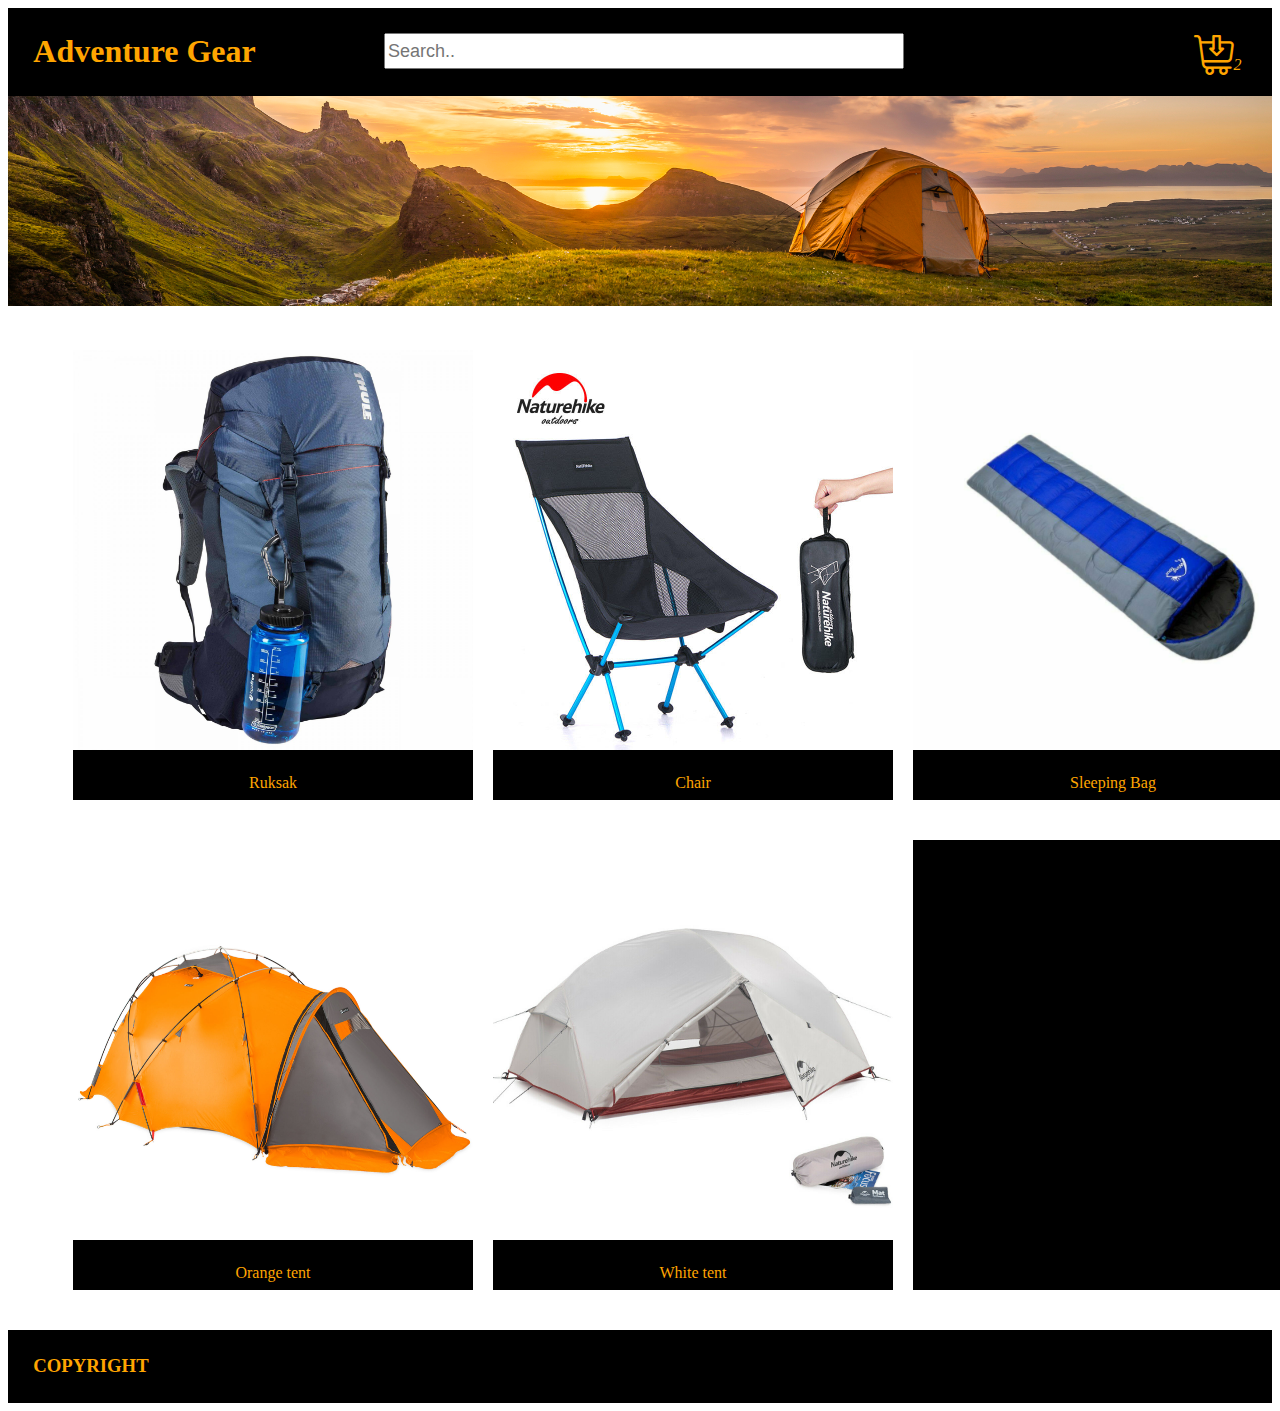
<file: index.html>
<!DOCTYPE html>
    <head>
        <meta charset="utf-8">
        <meta http-equiv="X-UA-Compatible" content="IE=edge">
        <title></title>
        <meta name="description" content="">
        <meta name="viewport" content="width=device-width, initial-scale=1">
        <link rel="stylesheet" href="css/style.css">
        <link rel="stylesheet" type="text/css" href="font/flaticon.css">
        <link rel="stylesheet" href="font-awesome-4.7.0/css/font-awesome.min.css">

    </head>
    <body>
        <header>
            <h1>Adventure Gear</h1> 
            <input type="text" placeholder="Search..">
            <i class="flaticon-add-to-cart">2</i>
        </header>

        <div id="spacer-photo">
            <img src="Images/iStock_92616555_MEDIUM.png" alt="image of a tent">
        </div>

        <div>
            <div class="grid-container">
                <div class="grid-item">
                    <img src="Images/Backpack1.jpg" alt="">
                    Ruksak
                </div>

                <div class="grid-item">
                    <img src="Images/chair1.jpg" alt="">
                    Chair
                </div>

                <div class="grid-item">
                    <img src="Images/sleepingBag1.jpg" alt="">
                    Sleeping Bag
                </div>

                <div class="grid-item">
                    <img src="Images/tentOrange1.jpg" alt="">
                    Orange tent
                </div>

                <div class="grid-item">
                    <img src="Images/TentWhite1.jpg" alt="">
                    White tent
                </div>

                <div class="grid-item">

                </div>
            </div>
        </div>

        <footer>
            <h3>COPYRIGHT</h3>
        </footer>

    </body>

    <!--<div>Icons made by 
    <a href="https://www.flaticon.com/authors/freepik" title="Freepik">Freepik</a> from <a href="https://www.flaticon.com/"     
    title="Flaticon">www.flaticon.com</a></div>
    --->
</html>
</file>
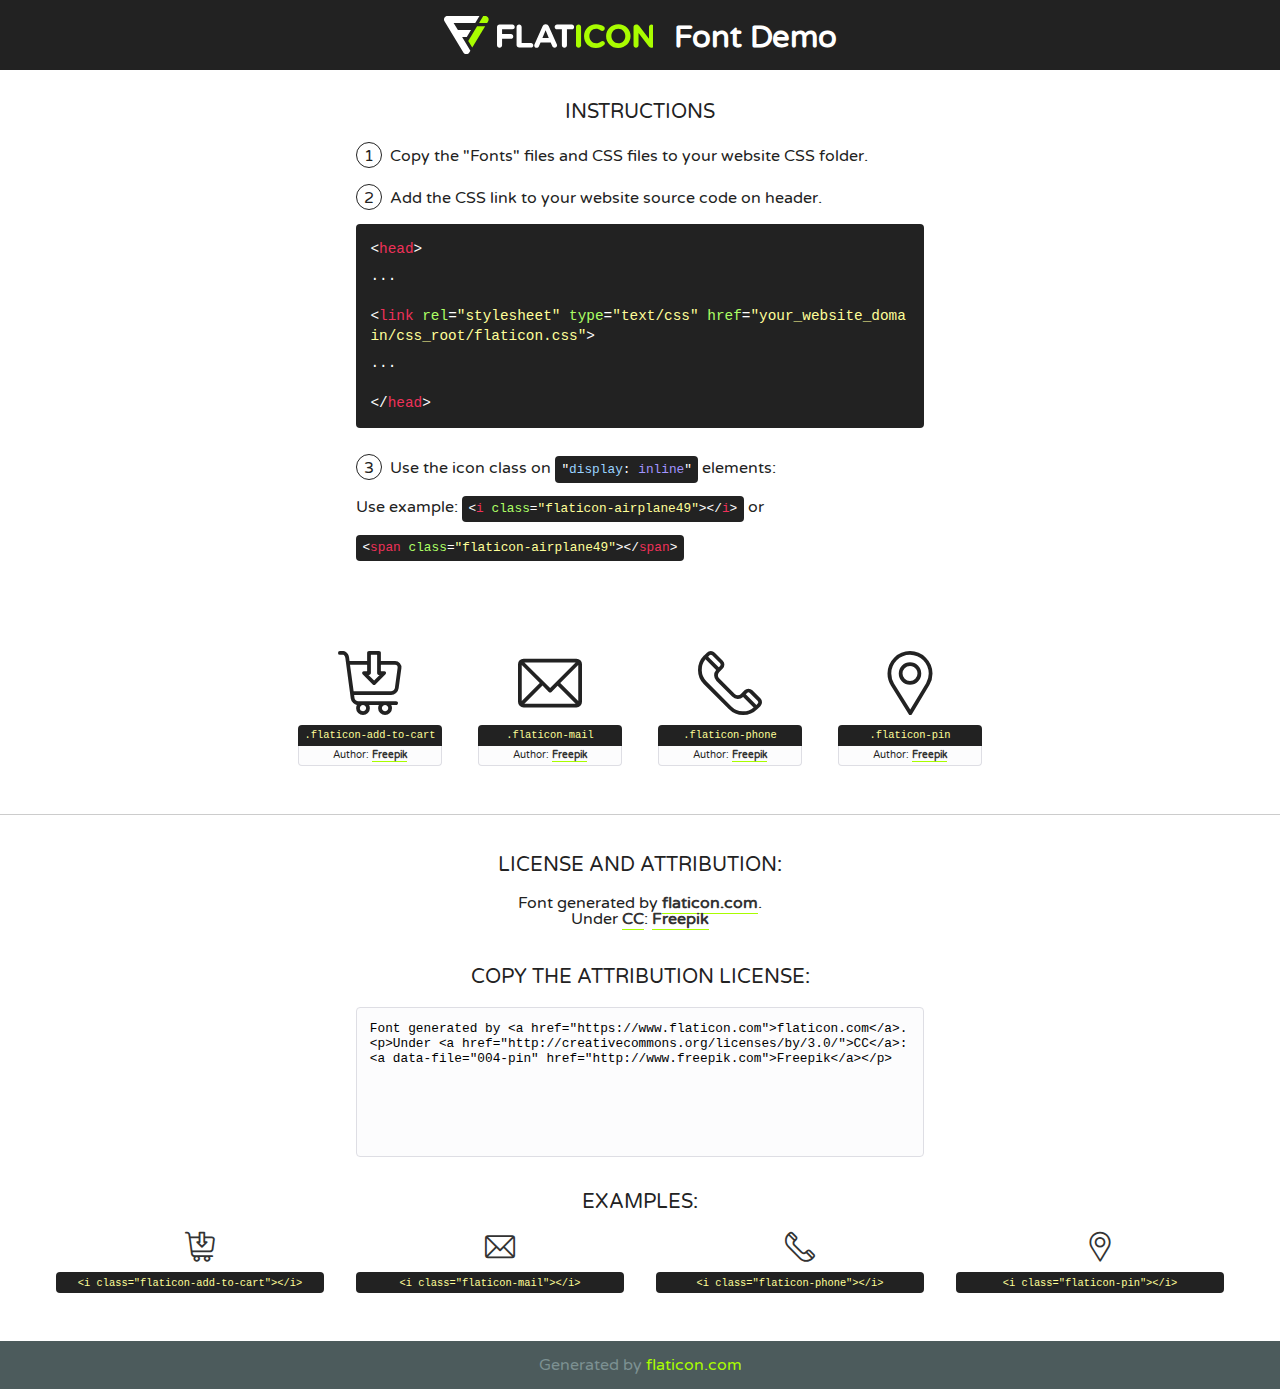
<file: font/flaticon.html>
<!DOCTYPE html>
<!--
  Flaticon icon font: Flaticon
  Creation date: 13/03/2020 11:38
-->
<html>
<!DOCTYPE html>
<html>

<head>
    <title>Flaticon WebFont</title>
    <link href="http://fonts.googleapis.com/css?family=Varela+Round" rel="stylesheet" type="text/css" />
    <link rel="stylesheet" type="text/css" href="flaticon.css">
    <meta charset="UTF-8">
    <style>
    html, body, div, span, applet, object, iframe,
    h1, h2, h3, h4, h5, h6, p, blockquote, pre,
    a, abbr, acronym, address, big, cite, code,
    del, dfn, em, img, ins, kbd, q, s, samp,
    small, strike, strong, sub, sup, tt, var,
    b, u, i, center,
    dl, dt, dd, ol, ul, li,
    fieldset, form, label, legend,
    table, caption, tbody, tfoot, thead, tr, th, td,
    article, aside, canvas, details, embed, 
    figure, figcaption, footer, header, hgroup, 
    menu, nav, output, ruby, section, summary,
    time, mark, audio, video {
        margin: 0;
        padding: 0;
        border: 0;
        font-size: 100%;
        font: inherit;
        vertical-align: baseline;
    }
    /* HTML5 display-role reset for older browsers */
    article, aside, details, figcaption, figure, 
    footer, header, hgroup, menu, nav, section {
        display: block;
    }
    body {
        line-height: 1;
    }
    ol, ul {
        list-style: none;
    }
    blockquote, q {
        quotes: none;
    }
    blockquote:before, blockquote:after,
    q:before, q:after {
        content: '';
        content: none;
    }
    table {
        border-collapse: collapse;
        border-spacing: 0;
    }
    body {
        font-family: 'Varela Round', Helvetica, Arial, sans-serif;
        font-size: 16px;
        color: #222;
    }
    a {
        color: #333;
        border-bottom: 1px solid #a9fd00;
        font-weight: bold;
        text-decoration: none;
    }
    * {
        -moz-box-sizing: border-box;
        -webkit-box-sizing: border-box;
        box-sizing: border-box;
        margin: 0;
        padding: 0;
    }
    [class^="flaticon-"]:before, [class*=" flaticon-"]:before, [class^="flaticon-"]:after, [class*=" flaticon-"]:after {
        font-family: Flaticon;
        font-size: 30px;
        font-style: normal;
        margin-left: 20px;
        color: #333;
    }
    .wrapper {
        max-width: 600px;
        margin: auto;
        padding: 0 1em;
    }
    .title {
        font-size: 1.25em;
        text-align: center;
        margin-bottom: 1em;
        text-transform: uppercase;
    }
    header {
        text-align: center;
        background-color: #222;
        color: #fff;
        padding: 1em;
    }
    header .logo {
        width: 210px;
        height: 38px;
        display: inline-block;
        vertical-align: middle;
        margin-right: 1em;
        border: none;
    }
    header strong {
        font-size: 1.95em;
        font-weight: bold;
        vertical-align: middle;
        margin-top: 5px;
        display: inline-block;
    }
    .demo {
        margin: 2em auto;
        line-height: 1.25em;
    }
    .demo ul li {
        margin-bottom: 1em;
    }
    .demo ul li .num {
        color: #222;
        border-radius: 20px;
        display: inline-block;
        width: 26px;
        padding: 3px;
        height: 26px;
        text-align: center;
        margin-right: 0.5em;
        border: 1px solid #222;
    }
    .demo ul li code {
        background-color: #222;
        border-radius: 4px;
        padding: 0.25em 0.5em;
        display: inline-block;
        color: #fff;
        font-family: Consolas,Monaco,Lucida Console,Liberation Mono,DejaVu Sans Mono,Bitstream Vera Sans Mono,Courier New, monospace;
        font-weight: lighter;
        margin-top: 1em;
        font-size: 0.8em;
        word-break: break-all;
    }
    .demo ul li code.big {
        padding: 1em;
        font-size: 0.9em;
    }
    .demo ul li code .red {
        color: #EF3159;
    }
    .demo ul li code .green {
        color: #ACFF65;
    }
    .demo ul li code .yellow {
        color: #FFFF99;
    }
    .demo ul li code .blue {
        color: #99D3FF;
    }
    .demo ul li code .purple {
        color: #A295FF;
    }
    .demo ul li code .dots {
        margin-top: 0.5em;
        display: block;
    }
    #glyphs {
        border-bottom: 1px solid #ccc;
        padding: 2em 0;
        text-align: center;
    }
    .glyph {
        display: inline-block;
        width: 9em;
        margin: 1em;
        text-align: center;
        vertical-align: top;
        background: #FFF;
    }
    .glyph .glyph-icon {
        padding: 10px;
        display: block;
        font-family:"Flaticon";
        font-size: 64px;
        line-height: 1;
    }
    .glyph .glyph-icon:before {
        font-size: 64px;
        color: #222;
        margin-left: 0;
    }
    .class-name {
        font-size: 0.65em;
        background-color: #222;
        color: #fff;
        border-radius: 4px 4px 0 0;
        padding: 0.5em;
        color: #FFFF99;
        font-family: Consolas,Monaco,Lucida Console,Liberation Mono,DejaVu Sans Mono,Bitstream Vera Sans Mono,Courier New, monospace;
    }
    .author-name {
        font-size: 0.6em;
        background-color: #fcfcfd;
        border: 1px solid #DEDEE4;
        border-top: 0;
        border-radius: 0 0 4px 4px;
        padding: 0.5em;
    }
    .class-name:last-child {
        font-size: 10px;
        color:#888;
    }
    .class-name:last-child a {
        font-size: 10px;
        color:#555;
    }
    .class-name:last-child a:hover {
        color:#a9fd00;
    }
    .glyph > input {
        display: block;
        width: 100px;
        margin: 5px auto;
        text-align: center;
        font-size: 12px;
        cursor: text;
    }
    .glyph > input.icon-input {
        font-family:"Flaticon";
        font-size: 16px;
        margin-bottom: 10px;
    }
    .attribution .title {
        margin-top: 2em;
    }
    .attribution textarea {
        background-color: #fcfcfd;
        padding: 1em;
        border: none;
        box-shadow: none;
        border: 1px solid #DEDEE4;
        border-radius: 4px;
        resize: none;
        width: 100%;
        height: 150px;
        font-size: 0.8em;
        font-family: Consolas,Monaco,Lucida Console,Liberation Mono,DejaVu Sans Mono,Bitstream Vera Sans Mono,Courier New, monospace;
        -webkit-appearance: none;
    }
    .iconsuse {
        margin: 2em auto;
        text-align: center;
        max-width: 1200px;
    }
    .iconsuse:after {
        content: '';
        display: table;
        clear: both;
    }
    .iconsuse .image {
        float: left;
        width: 25%;
        padding: 0 1em;
    }
    .iconsuse .image p {
        margin-bottom: 1em;
    }
    .iconsuse .image span {
        display: block;
        font-size: 0.65em;
        background-color: #222;
        color: #fff;
        border-radius: 4px;
        padding: 0.5em;
        color: #FFFF99;
        margin-top: 1em;
        font-family: Consolas,Monaco,Lucida Console,Liberation Mono,DejaVu Sans Mono,Bitstream Vera Sans Mono,Courier New, monospace;
    }
    #footer {
        text-align: center;
        background-color: #4C5B5C;
        color: #7c9192;
        padding: 1em;
    }
    #footer a {
        border: none;
        color: #a9fd00;
        font-weight: normal;
    }
    @media (max-width: 960px) {
        .iconsuse .image {
            width: 50%;
        }
    }
    @media (max-width: 560px) {
        .iconsuse .image {
            width: 100%;
        }
    }
    </style>
</head>

<body class="characters-off">

    <header>
        <a href="https://www.flaticon.com" target="_blank" class="logo">
            <svg version="1.1" xmlns="http://www.w3.org/2000/svg" xmlns:xlink="http://www.w3.org/1999/xlink" xmlns:a="http://ns.adobe.com/AdobeSVGViewerExtensions/3.0/" viewBox="0 0 560.875 102.036" enable-background="new 0 0 560.875 102.036" xml:space="preserve">
                <defs>
                </defs>
                <g>
                    <g class="letters">
                        <path fill="#ffffff" d="M141.596,29.675c0-3.777,2.985-6.767,6.764-6.767h34.438c3.426,0,6.15,2.728,6.15,6.15
                        c0,3.43-2.724,6.149-6.15,6.149h-27.674v13.091h23.719c3.429,0,6.151,2.724,6.151,6.15c0,3.43-2.723,6.149-6.151,6.149h-23.719
                        v17.574c0,3.773-2.986,6.761-6.764,6.761c-3.779,0-6.764-2.989-6.764-6.761V29.675z"></path>
                        <path fill="#ffffff" d="M193.844,29.149c0-3.781,2.985-6.767,6.764-6.767c3.776,0,6.763,2.985,6.763,6.767v42.957h25.039
                        c3.426,0,6.149,2.726,6.149,6.153c0,3.425-2.723,6.15-6.149,6.15h-31.802c-3.779,0-6.764-2.986-6.764-6.768V29.149z"></path>
                        <path fill="#ffffff" d="M241.891,75.71l21.438-48.407c1.492-3.341,4.215-5.357,7.906-5.357h0.792
                        c3.686,0,6.323,2.017,7.815,5.357l21.439,48.407c0.436,0.967,0.701,1.845,0.701,2.723c0,3.602-2.809,6.501-6.414,6.501
                        c-3.161,0-5.269-1.845-6.499-4.655l-4.132-9.661h-27.059l-4.301,10.102c-1.144,2.631-3.426,4.214-6.237,4.214
                        c-3.517,0-6.24-2.81-6.24-6.325C241.1,77.64,241.451,76.677,241.891,75.71z M279.932,58.666l-8.521-20.297l-8.526,20.297H279.932
                        z"></path>
                        <path fill="#ffffff" d="M314.864,35.387H301.86c-3.429,0-6.239-2.813-6.239-6.238c0-3.429,2.811-6.24,6.239-6.24h39.533
                        c3.426,0,6.237,2.811,6.237,6.24c0,3.425-2.811,6.238-6.237,6.238h-13.001v42.785c0,3.773-2.99,6.761-6.764,6.761
                        c-3.779,0-6.764-2.989-6.764-6.761V35.387z"></path>
                        <path fill="#A9FD00" d="M352.615,29.149c0-3.781,2.985-6.767,6.767-6.767c3.774,0,6.761,2.985,6.761,6.767v49.024
                        c0,3.773-2.987,6.761-6.761,6.761c-3.781,0-6.767-2.989-6.767-6.761V29.149z"></path>
                        <path fill="#A9FD00" d="M374.132,53.836v-0.179c0-17.481,13.178-31.801,32.065-31.801c9.22,0,15.459,2.458,20.557,6.238
                        c1.402,1.054,2.637,2.985,2.637,5.357c0,3.692-2.985,6.59-6.681,6.59c-1.845,0-3.071-0.702-4.044-1.319
                        c-3.776-2.813-7.729-4.393-12.562-4.393c-10.364,0-17.831,8.611-17.831,19.154v0.173c0,10.542,7.291,19.329,17.831,19.329
                        c5.715,0,9.492-1.756,13.359-4.834c1.049-0.874,2.458-1.491,4.039-1.491c3.429,0,6.325,2.813,6.325,6.236
                        c0,2.106-1.056,3.78-2.282,4.834c-5.539,4.834-12.036,7.733-21.878,7.733C387.572,85.464,374.132,71.493,374.132,53.836z"></path>
                        <path fill="#A9FD00" d="M433.009,53.836v-0.179c0-17.481,13.79-31.801,32.766-31.801c18.981,0,32.592,14.143,32.592,31.628v0.173
                        c0,17.483-13.785,31.807-32.769,31.807C446.625,85.464,433.009,71.32,433.009,53.836z M484.224,53.836v-0.179
                        c0-10.539-7.725-19.326-18.626-19.326c-10.893,0-18.449,8.611-18.449,19.154v0.173c0,10.542,7.73,19.329,18.626,19.329
                        C476.676,72.986,484.224,64.378,484.224,53.836z"></path>
                        <path fill="#A9FD00" d="M506.233,29.321c0-3.774,2.99-6.763,6.767-6.763h1.401c3.252,0,5.183,1.583,7.029,3.953l26.093,34.265
                        V29.059c0-3.692,2.99-6.677,6.681-6.677c3.683,0,6.671,2.985,6.671,6.677v48.934c0,3.78-2.987,6.765-6.764,6.765h-0.436
                        c-3.257,0-5.188-1.581-7.034-3.953l-27.056-35.492v32.944c0,3.687-2.985,6.676-6.678,6.676c-3.683,0-6.673-2.989-6.673-6.676
                        V29.321z"></path>
                    </g>
                    <g class="insignia">
                        <path fill="#ffffff" d="M48.372,56.137h12.517l11.156-18.537H37.186L25.688,18.539h57.825L94.668,0H9.271
                        C5.925,0,2.842,1.801,1.198,4.716c-1.644,2.907-1.593,6.482,0.134,9.343l50.38,83.501c1.678,2.781,4.689,4.476,7.938,4.476
                        c3.246,0,6.257-1.695,7.935-4.476l2.898-4.804L48.372,56.137z"></path>
                        <g class="i">
                            <path fill="#A9FD00" d="M93.575,18.539h0.031v0.004l21.652,0.004l2.705-4.488c1.727-2.861,1.778-6.436,0.133-9.343
                            C116.454,1.801,113.371,0,110.026,0h-5.294L93.575,18.539z"></path>
                            <polygon fill="#A9FD00" points="88.291,27.356 64.725,66.486 75.519,84.404 109.942,27.356"></polygon>
                        </g>
                    </g>
                </g>
            </svg>
        </a>
        <strong>Font Demo</strong>
    </header>


    <section class="demo wrapper">

        <p class="title">Instructions</p>

        <ul>
            <li>
                <span class="num">1</span>Copy the "Fonts" files and CSS files to your website CSS folder.
            </li>
            <li>
                <span class="num">2</span>Add the CSS link to your website source code on header.
                <code class="big">
                    &lt;<span class="red">head</span>&gt;
                    <br/><span class="dots">...</span>
                    <br/>&lt;<span class="red">link</span> <span class="green">rel</span>=<span class="yellow">"stylesheet"</span> <span class="green">type</span>=<span class="yellow">"text/css"</span> <span class="green">href</span>=<span class="yellow">"your_website_domain/css_root/flaticon.css"</span>&gt;
                    <br/><span class="dots">...</span>
                    <br/>&lt;/<span class="red">head</span>&gt;
                </code>
            </li>

            <li>
                <p>
                    <span class="num">3</span>Use the icon class on <code>"<span class="blue">display</span>:<span class="purple"> inline</span>"</code> elements:
                    <br />
                    Use example: <code>&lt;<span class="red">i</span> <span class="green">class</span>=<span class="yellow">&quot;flaticon-airplane49&quot;</span>&gt;&lt;/<span class="red">i</span>&gt;</code> or <code>&lt;<span class="red">span</span> <span class="green">class</span>=<span class="yellow">&quot;flaticon-airplane49&quot;</span>&gt;&lt;/<span class="red">span</span>&gt;</code>
            </li>
        </ul>

    </section>




   <section id="glyphs">          
    
      
        <div class="glyph"><div class="glyph-icon flaticon-add-to-cart"></div>
            <div class="class-name">.flaticon-add-to-cart</div>
            <div class="author-name">Author: <a data-file="001-add-to-cart" href="http://www.freepik.com">Freepik</a> </div> 
        </div>        
        
        <div class="glyph"><div class="glyph-icon flaticon-mail"></div>
            <div class="class-name">.flaticon-mail</div>
            <div class="author-name">Author: <a data-file="002-mail" href="http://www.freepik.com">Freepik</a> </div> 
        </div>        
        
        <div class="glyph"><div class="glyph-icon flaticon-phone"></div>
            <div class="class-name">.flaticon-phone</div>
            <div class="author-name">Author: <a data-file="003-phone" href="http://www.freepik.com">Freepik</a> </div> 
        </div>        
        
        <div class="glyph"><div class="glyph-icon flaticon-pin"></div>
            <div class="class-name">.flaticon-pin</div>
            <div class="author-name">Author: <a data-file="004-pin" href="http://www.freepik.com">Freepik</a> </div> 
        </div>        
        

    </section>



    <section class="attribution wrapper"   style="text-align:center;">

      <div class="title">License and attribution:</div><div class="attrDiv">Font generated by <a href="https://www.flaticon.com">flaticon.com</a>. <div><p>Under <a href="http://creativecommons.org/licenses/by/3.0/">CC</a>: <a data-file="004-pin" href="http://www.freepik.com">Freepik</a></p>  </div>
      </div>
      <div class="title">Copy the Attribution License:</div>

    <textarea onclick="this.focus();this.select();">Font generated by &lt;a href=&quot;https://www.flaticon.com&quot;&gt;flaticon.com&lt;/a&gt;. <p>Under <a href="http://creativecommons.org/licenses/by/3.0/">CC</a>: <a data-file="004-pin" href="http://www.freepik.com">Freepik</a></p>  
     </textarea>

    </section>

    <section class="iconsuse">

          <div class="title">Examples:</div>            
             
            <div class="image">
                <p>
                    <i class="glyph-icon flaticon-add-to-cart"></i> 
                    <span>&lt;i class=&quot;flaticon-add-to-cart&quot;&gt;&lt;/i&gt;</span>
                </p>
            </div>
            
            <div class="image">
                <p>
                    <i class="glyph-icon flaticon-mail"></i> 
                    <span>&lt;i class=&quot;flaticon-mail&quot;&gt;&lt;/i&gt;</span>
                </p>
            </div>
            
            <div class="image">
                <p>
                    <i class="glyph-icon flaticon-phone"></i> 
                    <span>&lt;i class=&quot;flaticon-phone&quot;&gt;&lt;/i&gt;</span>
                </p>
            </div>
            
            <div class="image">
                <p>
                    <i class="glyph-icon flaticon-pin"></i> 
                    <span>&lt;i class=&quot;flaticon-pin&quot;&gt;&lt;/i&gt;</span>
                </p>
            </div>
                       
        </div>
                            
    </section>

<div id="footer">
    <div>Generated by <a href="https://www.flaticon.com">flaticon.com</a>
    </div>
</div>



</body>
</html>
</file>
<file: css/style.css>
header
{
    background-color: black;
    height: 10%;
    padding: 2%;
    color:orange
}

header h1{
    display: inline;
}

header input[type=text] {
    position: absolute;
    left: 30%;
    font-size: large;
    height: 30px;
    width: 40%;
}

header i.flaticon-add-to-cart{
    display: inline;
    position: absolute;
    right: 3%
}

.flaticon-add-to-cart:before
{
    font-size: 40px !important;
}

#spacer-photo img
{
    width: 100%;
    height: 50%;
}

.grid-container {
    display: grid;
    grid-template-columns: 1fr 1fr auto;
    column-gap: 20px;
    row-gap: 40px;
    padding: 40px 65px;

}

.grid-item {
    background-color: black;
    width: 400px;
    height: 450px;
    color: orange;
    text-align: center;
}

.grid-item img
{
    padding: 0px 0px 20px 0px;
    width: 400px;
    height: 400px;
}

footer
{
    background-color: black;
    height: 7%;
    padding: 2%;
    color:orange
}
footer h3
{
    display: inline;
    
}
</file>
<file: font/flaticon.css>
/*
  	Flaticon icon font: Flaticon
  	Creation date: 13/03/2020 11:38
  	*/

@font-face {
  font-family: "Flaticon";
  src: url("./Flaticon.eot");
  src: url("./Flaticon.eot?#iefix") format("embedded-opentype"),
       url("./Flaticon.woff2") format("woff2"),
       url("./Flaticon.woff") format("woff"),
       url("./Flaticon.ttf") format("truetype"),
       url("./Flaticon.svg#Flaticon") format("svg");
  font-weight: normal;
  font-style: normal;
}

@media screen and (-webkit-min-device-pixel-ratio:0) {
  @font-face {
    font-family: "Flaticon";
    src: url("./Flaticon.svg#Flaticon") format("svg");
  }
}

[class^="flaticon-"]:before, [class*=" flaticon-"]:before,
[class^="flaticon-"]:after, [class*=" flaticon-"]:after {   
  font-family: Flaticon;
        font-size: 20px;
font-style: normal;
margin-left: 20px;
}

.flaticon-add-to-cart:before { content: "\f100"; }
.flaticon-mail:before { content: "\f101"; }
.flaticon-phone:before { content: "\f102"; }
.flaticon-pin:before { content: "\f103"; }
</file>
